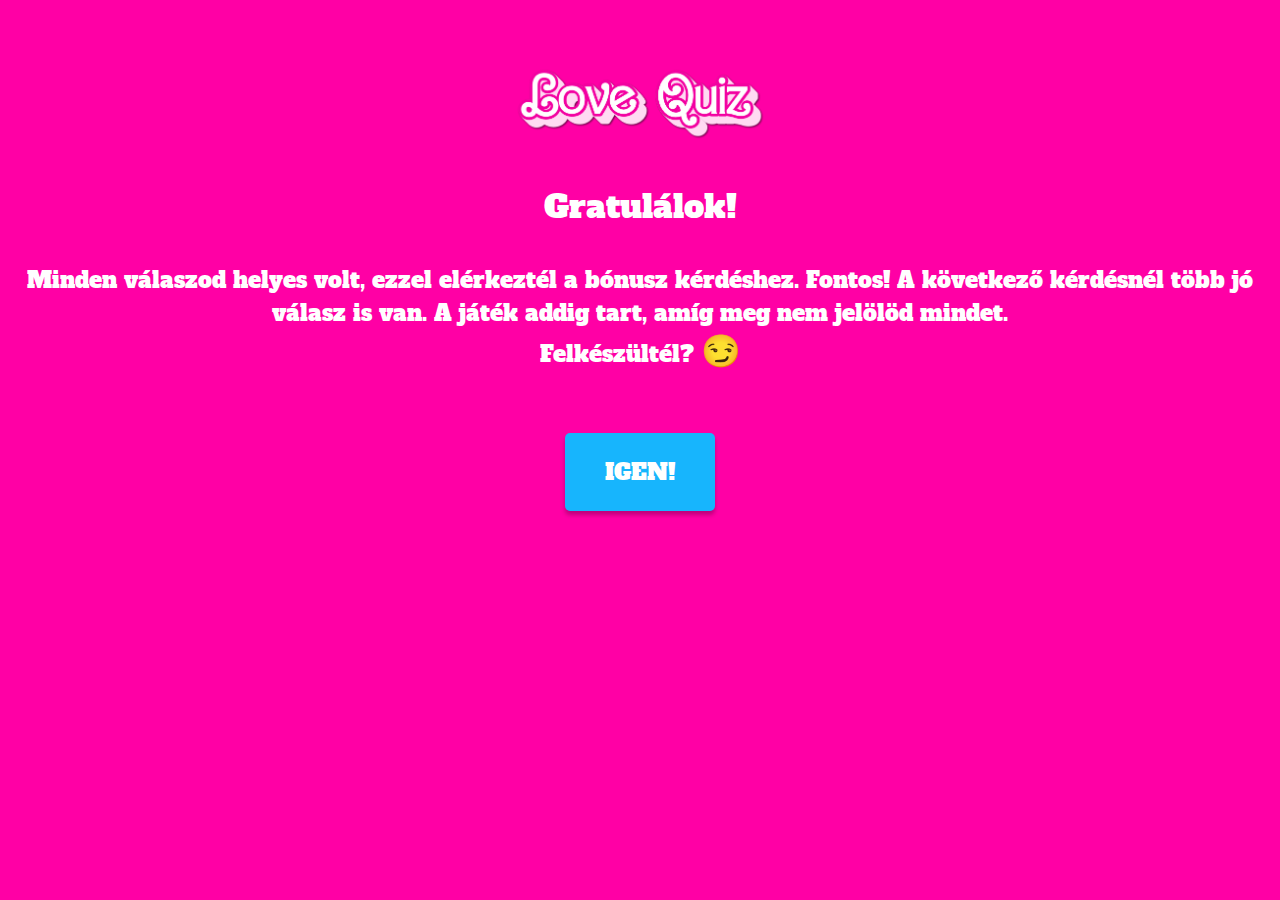
<file: final.html>
<!DOCTYPE html>
<html lang="en">
<head>
    <meta charset="UTF-8">
    <meta name="viewport" content="width=device-width, initial-scale=1.0">
    <meta name="apple-mobile-web-app-capable" content="yes" />
    <link rel="apple-touch-icon" sizes="57x57" href="favicon/apple-icon-57x57.png">
    <link rel="apple-touch-icon" sizes="60x60" href="favicon/apple-icon-60x60.png">
    <link rel="apple-touch-icon" sizes="72x72" href="favicon/apple-icon-72x72.png">
    <link rel="apple-touch-icon" sizes="76x76" href="favicon/apple-icon-76x76.png">
    <link rel="apple-touch-icon" sizes="114x114" href="favicon/apple-icon-114x114.png">
    <link rel="apple-touch-icon" sizes="120x120" href="favicon/apple-icon-120x120.png">
    <link rel="apple-touch-icon" sizes="144x144" href="favicon/apple-icon-144x144.png">
    <link rel="apple-touch-icon" sizes="152x152" href="favicon/apple-icon-152x152.png">
    <link rel="apple-touch-icon" sizes="180x180" href="favicon/apple-icon-180x180.png">
    <link rel="icon" type="image/png" sizes="192x192"  href="favicon/android-icon-192x192.png">
    <link rel="icon" type="image/png" sizes="32x32" href="favicon/favicon-32x32.png">
    <link rel="icon" type="image/png" sizes="96x96" href="favicon/favicon-96x96.png">
    <link rel="icon" type="image/png" sizes="16x16" href="favicon/favicon-16x16.png">
    <link rel="manifest" href="favicon/manifest.json">
    <meta name="msapplication-TileColor" content="#ffffff">
    <meta name="msapplication-TileImage" content="/ms-icon-144x144.png">
    <meta name="theme-color" content="#ffffff">
    <link rel="preconnect" href="https://fonts.googleapis.com">
    <link rel="preconnect" href="https://fonts.gstatic.com" crossorigin>
    <link href="https://fonts.googleapis.com/css2?family=Alfa+Slab+One&family=Carter+One&display=swap" rel="stylesheet">
    <link rel="stylesheet" href="style.css">
    <title>Love Quiz</title>
</head>
<body onload="fadeInButtons()">
    <div class="logoContainer">
        <img class="logo" src="Love-Quiz-06-09-2023.png" alt="Love Quiz">
    </div>
    
    <div class="textContainer">
        <span style="font-size: 32px;">Gratulálok!</span>
    </div>

    <div class="textContainer">
        <span style="font-size: 22px;">Minden válaszod helyes volt, ezzel elérkeztél a bónusz kérdéshez.
        Fontos! A következő kérdésnél több jó válasz is van. A játék addig tart, amíg meg nem jelölöd mindet.<br>
        Felkészültél? <span style="font-size: 32px;">😏</span></span>
    </div>

    <button id="lesssgooo">IGEN!</button>
    <script src="script.js"></script>
</body>
</html>
</file>
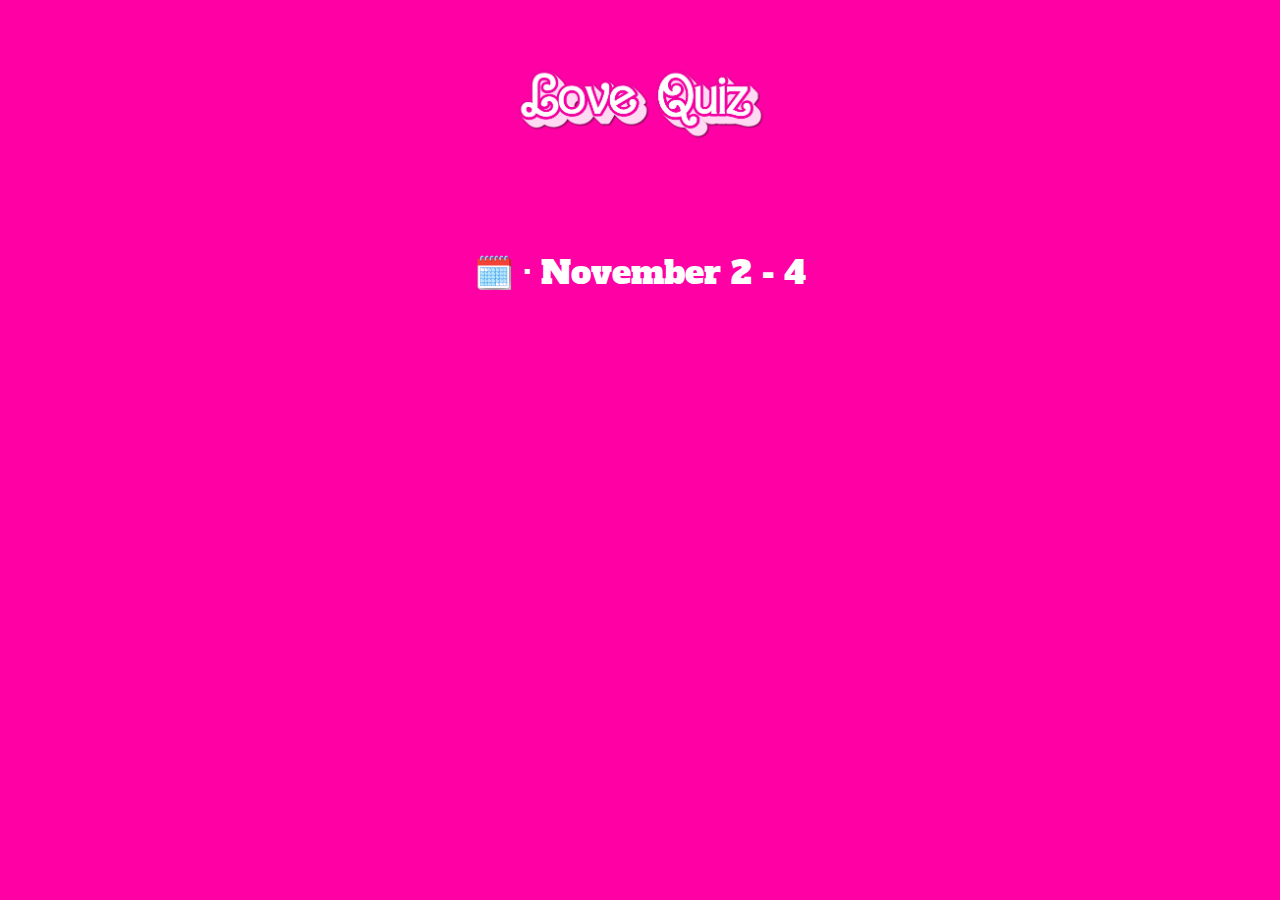
<file: final2.html>
<!DOCTYPE html>
<html lang="en">
<head>
    <meta charset="UTF-8">
    <meta name="viewport" content="width=device-width, initial-scale=1.0">
    <meta name="apple-mobile-web-app-capable" content="yes" />
    <link rel="apple-touch-icon" sizes="57x57" href="favicon/apple-icon-57x57.png">
    <link rel="apple-touch-icon" sizes="60x60" href="favicon/apple-icon-60x60.png">
    <link rel="apple-touch-icon" sizes="72x72" href="favicon/apple-icon-72x72.png">
    <link rel="apple-touch-icon" sizes="76x76" href="favicon/apple-icon-76x76.png">
    <link rel="apple-touch-icon" sizes="114x114" href="favicon/apple-icon-114x114.png">
    <link rel="apple-touch-icon" sizes="120x120" href="favicon/apple-icon-120x120.png">
    <link rel="apple-touch-icon" sizes="144x144" href="favicon/apple-icon-144x144.png">
    <link rel="apple-touch-icon" sizes="152x152" href="favicon/apple-icon-152x152.png">
    <link rel="apple-touch-icon" sizes="180x180" href="favicon/apple-icon-180x180.png">
    <link rel="icon" type="image/png" sizes="192x192"  href="favicon/android-icon-192x192.png">
    <link rel="icon" type="image/png" sizes="32x32" href="favicon/favicon-32x32.png">
    <link rel="icon" type="image/png" sizes="96x96" href="favicon/favicon-96x96.png">
    <link rel="icon" type="image/png" sizes="16x16" href="favicon/favicon-16x16.png">
    <link rel="manifest" href="favicon/manifest.json">
    <meta name="msapplication-TileColor" content="#ffffff">
    <meta name="msapplication-TileImage" content="/ms-icon-144x144.png">
    <meta name="theme-color" content="#ffffff">
    <link rel="preconnect" href="https://fonts.googleapis.com">
    <link rel="preconnect" href="https://fonts.gstatic.com" crossorigin>
    <link href="https://fonts.googleapis.com/css2?family=Alfa+Slab+One&family=Carter+One&display=swap" rel="stylesheet">
    <link rel="stylesheet" href="style.css">
    <title>Love Quiz</title>
</head>
<body onload="fadeInFinal()">
    <div class="logoContainer">
        <img class="logo" src="Love-Quiz-06-09-2023.png" alt="Love Quiz">
    </div>
    
    <div class="textContainer" style="margin-top: 100px;">
        <span class="bigger" id="_1">
            🗓️ · November 2 - 4 <br><br>
        </span>
        <span class="bigger" id="_2">
            📍 · Noszvaj, Kettes Porta Vendégház <br><br>
        </span>
        <span class="bigger" id="_3">
            Ott t. 😎❤️
        </span>
    </div>

    <script src="script.js"></script>
</body>
</html>
</file>
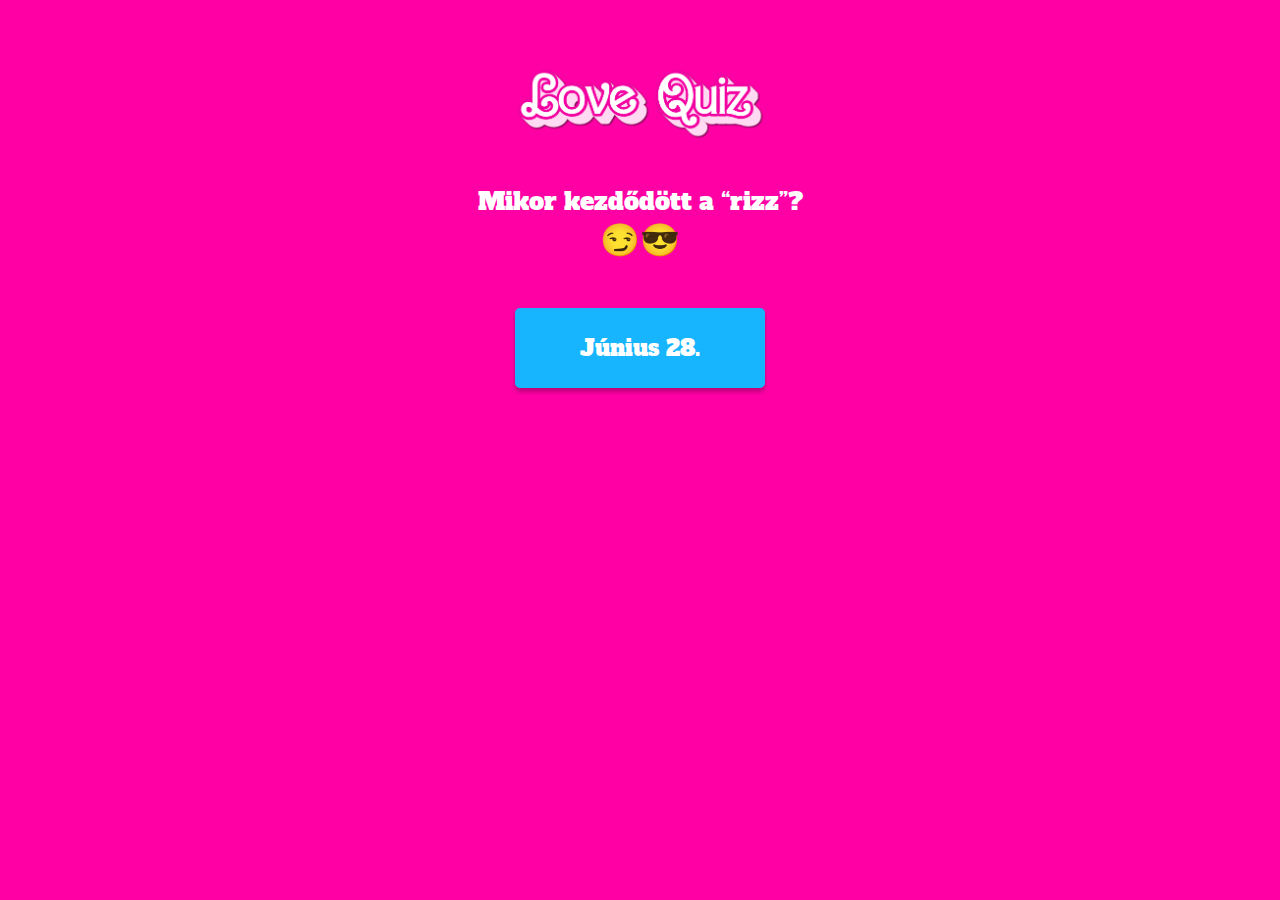
<file: first.html>
<!DOCTYPE html>
<html lang="en">
<head>
    <meta charset="UTF-8">
    <meta name="viewport" content="width=device-width, initial-scale=1.0">
    <meta name="apple-mobile-web-app-capable" content="yes" />
    <link rel="apple-touch-icon" sizes="57x57" href="favicon/apple-icon-57x57.png">
    <link rel="apple-touch-icon" sizes="60x60" href="favicon/apple-icon-60x60.png">
    <link rel="apple-touch-icon" sizes="72x72" href="favicon/apple-icon-72x72.png">
    <link rel="apple-touch-icon" sizes="76x76" href="favicon/apple-icon-76x76.png">
    <link rel="apple-touch-icon" sizes="114x114" href="favicon/apple-icon-114x114.png">
    <link rel="apple-touch-icon" sizes="120x120" href="favicon/apple-icon-120x120.png">
    <link rel="apple-touch-icon" sizes="144x144" href="favicon/apple-icon-144x144.png">
    <link rel="apple-touch-icon" sizes="152x152" href="favicon/apple-icon-152x152.png">
    <link rel="apple-touch-icon" sizes="180x180" href="favicon/apple-icon-180x180.png">
    <link rel="icon" type="image/png" sizes="192x192"  href="favicon/android-icon-192x192.png">
    <link rel="icon" type="image/png" sizes="32x32" href="favicon/favicon-32x32.png">
    <link rel="icon" type="image/png" sizes="96x96" href="favicon/favicon-96x96.png">
    <link rel="icon" type="image/png" sizes="16x16" href="favicon/favicon-16x16.png">
    <link rel="manifest" href="favicon/manifest.json">
    <meta name="msapplication-TileColor" content="#ffffff">
    <meta name="msapplication-TileImage" content="/ms-icon-144x144.png">
    <meta name="theme-color" content="#ffffff">
    <link rel="preconnect" href="https://fonts.googleapis.com">
    <link rel="preconnect" href="https://fonts.gstatic.com" crossorigin>
    <link href="https://fonts.googleapis.com/css2?family=Alfa+Slab+One&family=Carter+One&display=swap" rel="stylesheet">
    <link rel="stylesheet" href="style.css">
    <title>Love Quiz</title>
</head>
<body onload="fadeInButtons()">
    <div class="logoContainer">
        <img class="logo" src="Love-Quiz-06-09-2023.png" alt="Love Quiz">
    </div>

    <div class="textContainer">
        Mikor kezdődött a “rizz”? <br> <span class="emoji">😏😎</span>
    </div>

    <div class="buttonContainer">
        <button class="mainBtn correct">Június 28.</button>
        <button class="mainBtn">Július 1.</button>
        <button class="mainBtn">Június 29.</button>
    </div>

    <script src="script.js"></script>
</body>
</html>
</file>
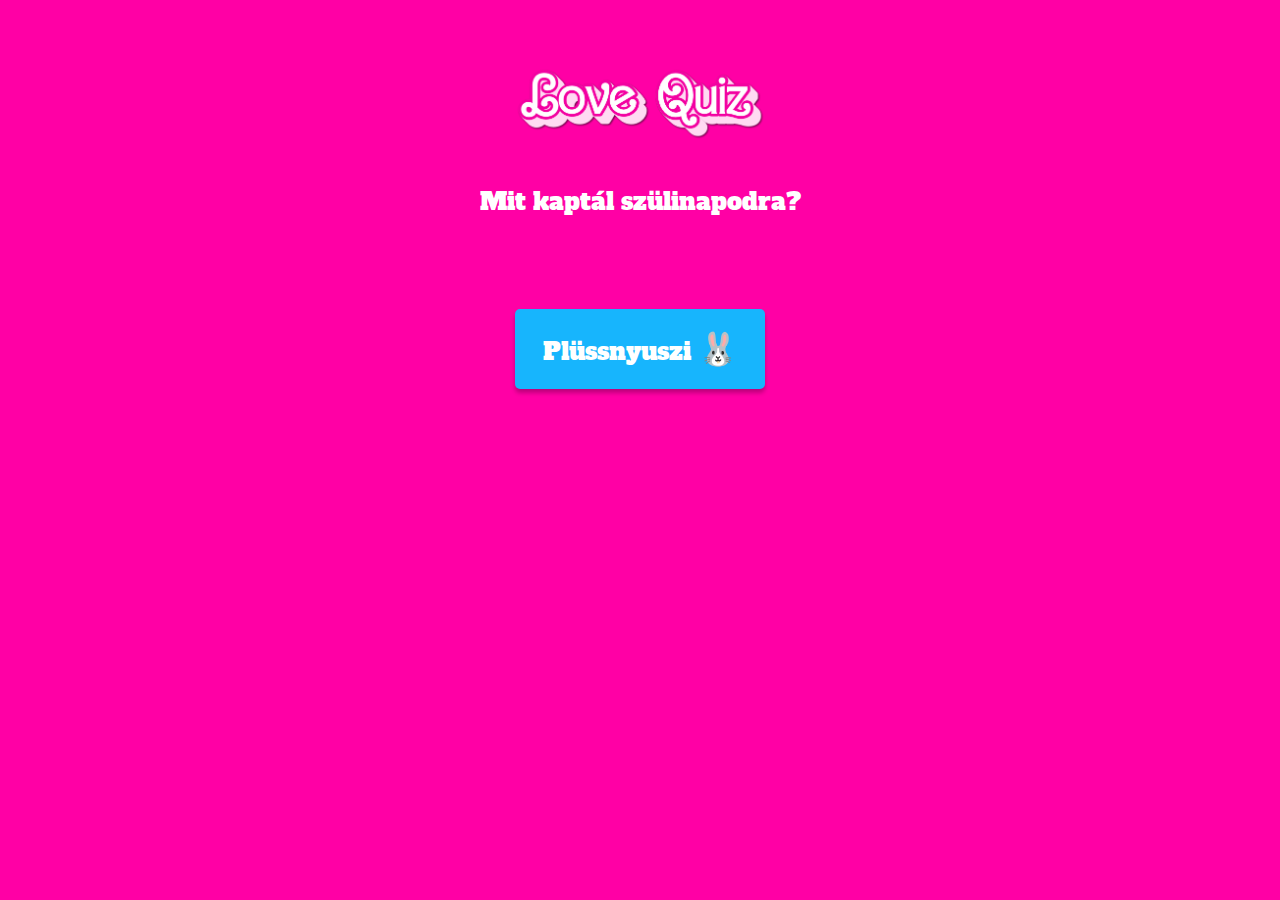
<file: fourth.html>
<!DOCTYPE html>
<html lang="en">
<head>
    <meta charset="UTF-8">
    <meta name="viewport" content="width=device-width, initial-scale=1.0">
    <meta name="apple-mobile-web-app-capable" content="yes" />
    <link rel="apple-touch-icon" sizes="57x57" href="favicon/apple-icon-57x57.png">
    <link rel="apple-touch-icon" sizes="60x60" href="favicon/apple-icon-60x60.png">
    <link rel="apple-touch-icon" sizes="72x72" href="favicon/apple-icon-72x72.png">
    <link rel="apple-touch-icon" sizes="76x76" href="favicon/apple-icon-76x76.png">
    <link rel="apple-touch-icon" sizes="114x114" href="favicon/apple-icon-114x114.png">
    <link rel="apple-touch-icon" sizes="120x120" href="favicon/apple-icon-120x120.png">
    <link rel="apple-touch-icon" sizes="144x144" href="favicon/apple-icon-144x144.png">
    <link rel="apple-touch-icon" sizes="152x152" href="favicon/apple-icon-152x152.png">
    <link rel="apple-touch-icon" sizes="180x180" href="favicon/apple-icon-180x180.png">
    <link rel="icon" type="image/png" sizes="192x192"  href="favicon/android-icon-192x192.png">
    <link rel="icon" type="image/png" sizes="32x32" href="favicon/favicon-32x32.png">
    <link rel="icon" type="image/png" sizes="96x96" href="favicon/favicon-96x96.png">
    <link rel="icon" type="image/png" sizes="16x16" href="favicon/favicon-16x16.png">
    <link rel="manifest" href="favicon/manifest.json">
    <meta name="msapplication-TileColor" content="#ffffff">
    <meta name="msapplication-TileImage" content="/ms-icon-144x144.png">
    <meta name="theme-color" content="#ffffff">
    <link rel="preconnect" href="https://fonts.googleapis.com">
    <link rel="preconnect" href="https://fonts.gstatic.com" crossorigin>
    <link href="https://fonts.googleapis.com/css2?family=Alfa+Slab+One&family=Carter+One&display=swap" rel="stylesheet">
    <link rel="stylesheet" href="style.css">
    <title>Love Quiz</title>
</head>
<body onload="fadeInButtons()">
    <div class="logoContainer">
        <img class="logo" src="Love-Quiz-06-09-2023.png" alt="Love Quiz">
    </div>

    <div class="textContainer">
        Mit kaptál szülinapodra?
    </div>

    <div class="buttonWrapper">
        <button class="w250 bonus" id="_1">Plüssnyuszi <span class="bigger">🐰</span></button>
        <button class="w250 bonus" id="_2">Virág <span class="bigger">💐</span></button>
        <button class="w250 bonus" id="_3">Utazás <span class="bigger">🧳</span></button>
    </div>

    <script src="script.js"></script>
</body>
</html>
</file>
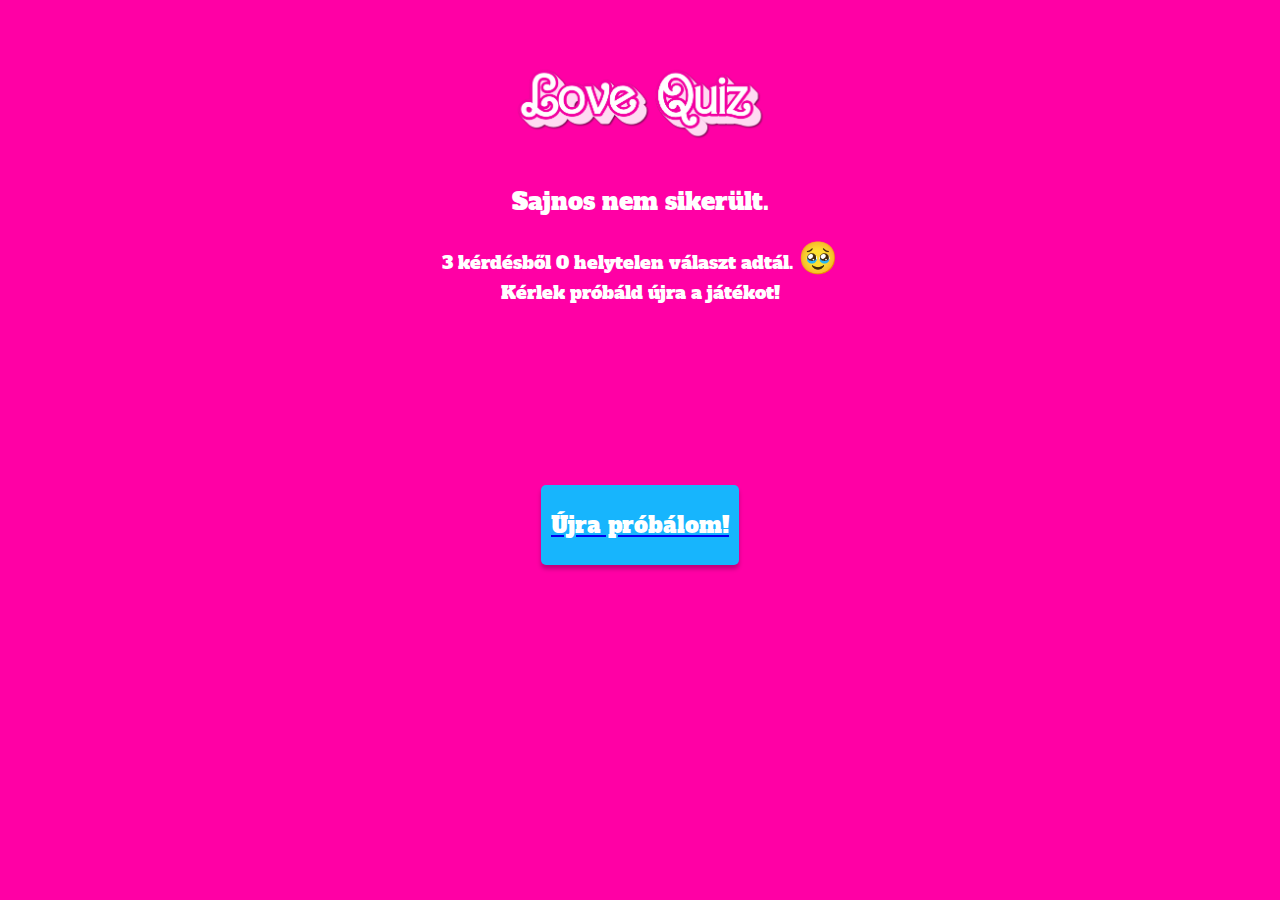
<file: mistake.html>
<!DOCTYPE html>
<html lang="en">
<head>
    <meta charset="UTF-8">
    <meta name="viewport" content="width=device-width, initial-scale=1.0">
    <meta name="apple-mobile-web-app-capable" content="yes" />
    <link rel="apple-touch-icon" sizes="57x57" href="favicon/apple-icon-57x57.png">
    <link rel="apple-touch-icon" sizes="60x60" href="favicon/apple-icon-60x60.png">
    <link rel="apple-touch-icon" sizes="72x72" href="favicon/apple-icon-72x72.png">
    <link rel="apple-touch-icon" sizes="76x76" href="favicon/apple-icon-76x76.png">
    <link rel="apple-touch-icon" sizes="114x114" href="favicon/apple-icon-114x114.png">
    <link rel="apple-touch-icon" sizes="120x120" href="favicon/apple-icon-120x120.png">
    <link rel="apple-touch-icon" sizes="144x144" href="favicon/apple-icon-144x144.png">
    <link rel="apple-touch-icon" sizes="152x152" href="favicon/apple-icon-152x152.png">
    <link rel="apple-touch-icon" sizes="180x180" href="favicon/apple-icon-180x180.png">
    <link rel="icon" type="image/png" sizes="192x192"  href="favicon/android-icon-192x192.png">
    <link rel="icon" type="image/png" sizes="32x32" href="favicon/favicon-32x32.png">
    <link rel="icon" type="image/png" sizes="96x96" href="favicon/favicon-96x96.png">
    <link rel="icon" type="image/png" sizes="16x16" href="favicon/favicon-16x16.png">
    <link rel="manifest" href="favicon/manifest.json">
    <meta name="msapplication-TileColor" content="#ffffff">
    <meta name="msapplication-TileImage" content="/ms-icon-144x144.png">
    <meta name="theme-color" content="#ffffff">
    <link rel="preconnect" href="https://fonts.googleapis.com">
    <link rel="preconnect" href="https://fonts.gstatic.com" crossorigin>
    <link href="https://fonts.googleapis.com/css2?family=Alfa+Slab+One&family=Carter+One&display=swap" rel="stylesheet">
    <link rel="stylesheet" href="style.css">
    <title>Love Quiz</title>
</head>
<body onload="fadeInButtons()">
    <div class="logoContainer">
        <img class="logo" src="Love-Quiz-06-09-2023.png" alt="Love Quiz">
    </div>

    <div class="textContainer">
        Sajnos nem sikerült.
        <br>
        <p>
            3 kérdésből <span id="dynamic"></span> helytelen választ adtál. <span class="bigger">🥹</span>
            <br>Kérlek próbáld újra a játékot!
        </p>
    </div>

    <a href="first.html"><button id="retry">Újra próbálom!</button></a>

    <script src="script.js"></script>
</body>
</html>
</file>
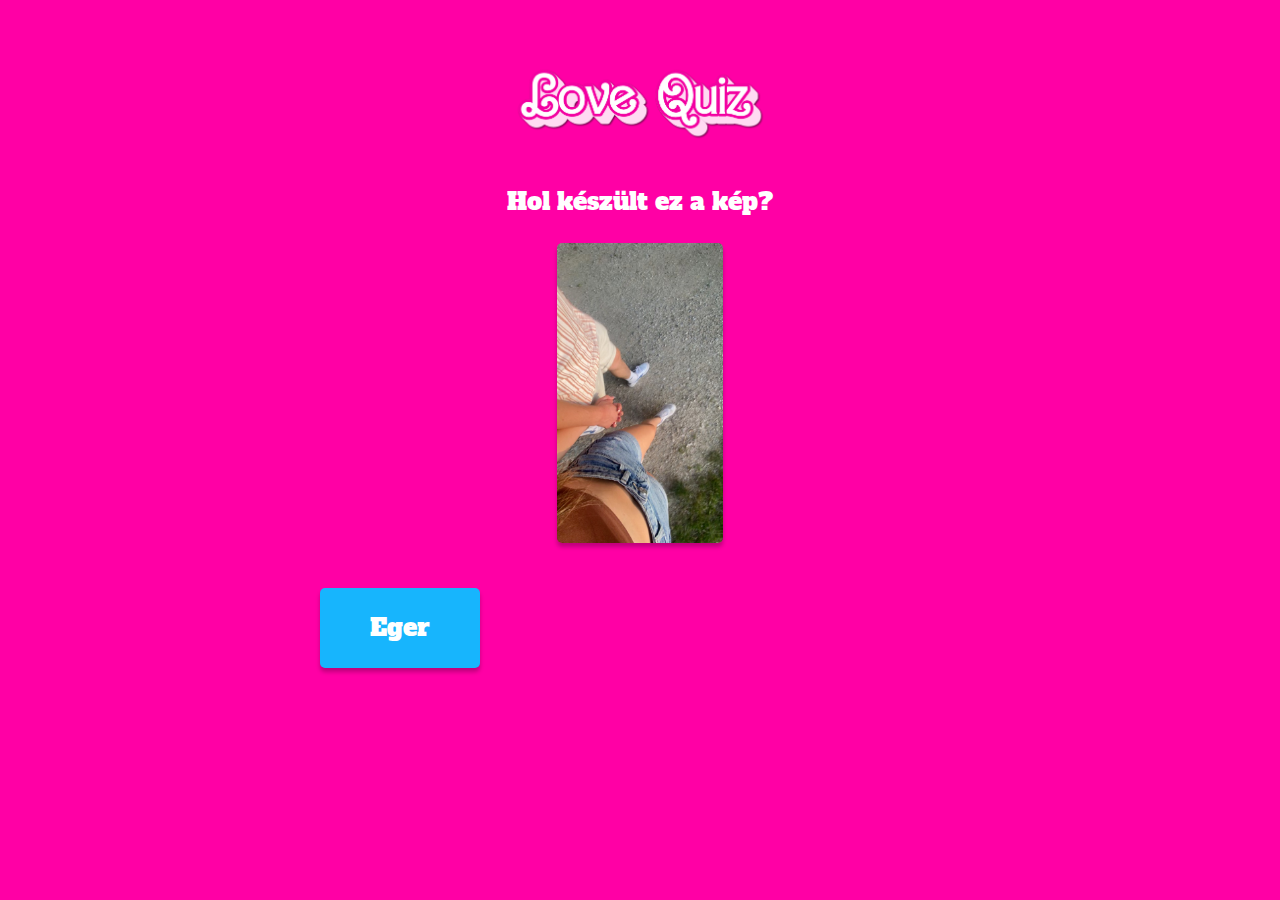
<file: second.html>
<!DOCTYPE html>
<html lang="en">
<head>
    <meta charset="UTF-8">
    <meta name="viewport" content="width=device-width, initial-scale=1.0">
    <meta name="apple-mobile-web-app-capable" content="yes" />
    <link rel="apple-touch-icon" sizes="57x57" href="favicon/apple-icon-57x57.png">
    <link rel="apple-touch-icon" sizes="60x60" href="favicon/apple-icon-60x60.png">
    <link rel="apple-touch-icon" sizes="72x72" href="favicon/apple-icon-72x72.png">
    <link rel="apple-touch-icon" sizes="76x76" href="favicon/apple-icon-76x76.png">
    <link rel="apple-touch-icon" sizes="114x114" href="favicon/apple-icon-114x114.png">
    <link rel="apple-touch-icon" sizes="120x120" href="favicon/apple-icon-120x120.png">
    <link rel="apple-touch-icon" sizes="144x144" href="favicon/apple-icon-144x144.png">
    <link rel="apple-touch-icon" sizes="152x152" href="favicon/apple-icon-152x152.png">
    <link rel="apple-touch-icon" sizes="180x180" href="favicon/apple-icon-180x180.png">
    <link rel="icon" type="image/png" sizes="192x192"  href="favicon/android-icon-192x192.png">
    <link rel="icon" type="image/png" sizes="32x32" href="favicon/favicon-32x32.png">
    <link rel="icon" type="image/png" sizes="96x96" href="favicon/favicon-96x96.png">
    <link rel="icon" type="image/png" sizes="16x16" href="favicon/favicon-16x16.png">
    <link rel="manifest" href="favicon/manifest.json">
    <meta name="msapplication-TileColor" content="#ffffff">
    <meta name="msapplication-TileImage" content="/ms-icon-144x144.png">
    <meta name="theme-color" content="#ffffff">
    <link rel="preconnect" href="https://fonts.googleapis.com">
    <link rel="preconnect" href="https://fonts.gstatic.com" crossorigin>
    <link href="https://fonts.googleapis.com/css2?family=Alfa+Slab+One&family=Carter+One&display=swap" rel="stylesheet">
    <link rel="stylesheet" href="style.css">
    <title>Love Quiz</title>
</head>
<body onload="fadeInButtons()">
    <div class="logoContainer">
        <img class="logo" src="Love-Quiz-06-09-2023.png" alt="Love Quiz">
    </div>

    <div class="textContainer">
        Hol készült ez a kép?
    </div>

    <img id="second" src="asdff.png" alt="">

    <div class="buttonWrapper">
        <div id="inlineButtons">
            <button class="secondPageButtons">Eger</button>
            <button class="secondPageButtons correct" style="font-size: 18px;">Felsőtárkány</button>
        </div>
        <button class="secondPageButtons" style="margin-top: 20px;">Debrecen</button>
    </div>

    <script src="script.js"></script>
</body>
</html>
</file>
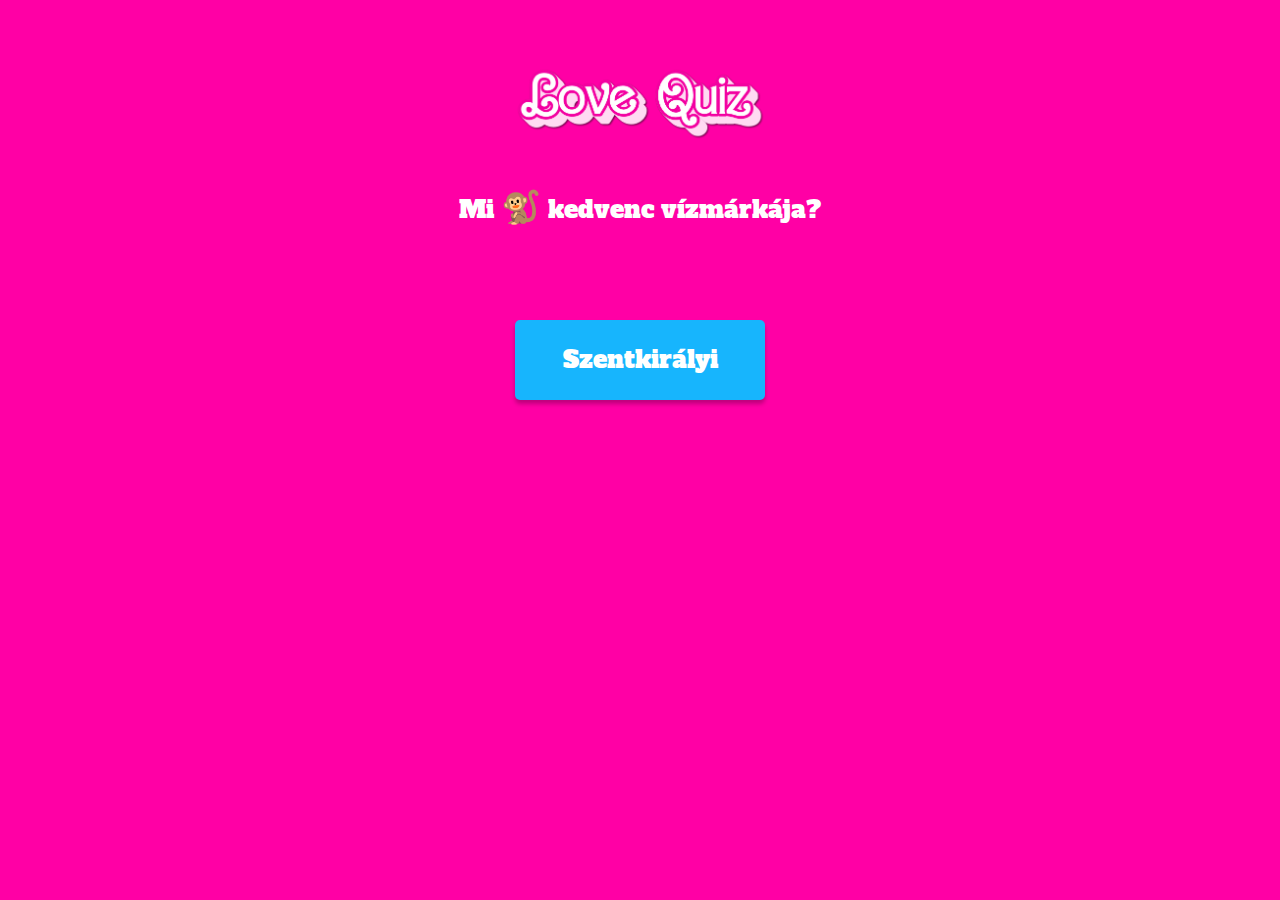
<file: third.html>
<!DOCTYPE html>
<html lang="en">
<head>
    <meta charset="UTF-8">
    <meta name="viewport" content="width=device-width, initial-scale=1.0">
    <meta name="apple-mobile-web-app-capable" content="yes" />
    <link rel="apple-touch-icon" sizes="57x57" href="favicon/apple-icon-57x57.png">
    <link rel="apple-touch-icon" sizes="60x60" href="favicon/apple-icon-60x60.png">
    <link rel="apple-touch-icon" sizes="72x72" href="favicon/apple-icon-72x72.png">
    <link rel="apple-touch-icon" sizes="76x76" href="favicon/apple-icon-76x76.png">
    <link rel="apple-touch-icon" sizes="114x114" href="favicon/apple-icon-114x114.png">
    <link rel="apple-touch-icon" sizes="120x120" href="favicon/apple-icon-120x120.png">
    <link rel="apple-touch-icon" sizes="144x144" href="favicon/apple-icon-144x144.png">
    <link rel="apple-touch-icon" sizes="152x152" href="favicon/apple-icon-152x152.png">
    <link rel="apple-touch-icon" sizes="180x180" href="favicon/apple-icon-180x180.png">
    <link rel="icon" type="image/png" sizes="192x192"  href="favicon/android-icon-192x192.png">
    <link rel="icon" type="image/png" sizes="32x32" href="favicon/favicon-32x32.png">
    <link rel="icon" type="image/png" sizes="96x96" href="favicon/favicon-96x96.png">
    <link rel="icon" type="image/png" sizes="16x16" href="favicon/favicon-16x16.png">
    <link rel="manifest" href="favicon/manifest.json">
    <meta name="msapplication-TileColor" content="#ffffff">
    <meta name="msapplication-TileImage" content="/ms-icon-144x144.png">
    <meta name="theme-color" content="#ffffff">
    <link rel="preconnect" href="https://fonts.googleapis.com">
    <link rel="preconnect" href="https://fonts.gstatic.com" crossorigin>
    <link href="https://fonts.googleapis.com/css2?family=Alfa+Slab+One&family=Carter+One&display=swap" rel="stylesheet">
    <link rel="stylesheet" href="style.css">
    <title>Love Quiz</title>
</head>
<body onload="fadeInButtons()">
    <div class="logoContainer">
        <img class="logo" src="Love-Quiz-06-09-2023.png" alt="Love Quiz">
    </div>

    <div class="textContainer">
        Mi <span class="bigger">🐒</span> kedvenc vízmárkája?
    </div>

    <div class="buttonWrapper">
        <button class="w250 third" id="_1">Szentkirályi</button>
        <button class="w250 third correct" id="_2">Emese</button>
        <button class="w250 third" id="_3">Mizse</button>
    </div>

    <script src="script.js"></script>
</body>
</html>
</file>
<file: style.css>
body {
    height: 100vh;
    margin: 0px;
    background-color: #FF00A5;
    color: white;
    font-family: 'Alfa Slab One', cursive;
}

.logoContainer {
    width: 100vw;
    display: flex;
    justify-content: center;
    padding-top: 32px;
}

.logo {
    width: 271px;
    height: auto;
}

#fadeInLogo {
    opacity: 0;
    transition: 2s;
}

.textContainer {
    margin-top: 34px;
    text-align: center;
    padding: 0 16px 0 16px;
    font-weight: 400;
    font-size: 24px;
}

#fadeInText {
    opacity: 0;
    transition: 2s;
    margin-bottom: 62px;
}

.buttonContainer {
    margin-top: 46px;
}

.anim-fade-up {
    animation-duration: 1s;
    animation-delay: 1.2s;
}

p {
    font-size: 18px;
}

button {
    color: white;
    background-color: #17B5FD;
    box-shadow: 0 4px 4px 0 rgba(0, 0, 0, 0.25);
    border-radius: 5px;
    border: 0px;
    margin-left: auto;
    margin-right: auto;
    display: block;
    font-size: 22px;
    font-family: 'Alfa Slab One', cursive;
    text-align: center;
    opacity: 0;
    transition: 1s;
}

#play {
    width: 198px;
    height: 80px;
}

.mainBtn {
    width: 250px;
    height: 80px;
    margin-bottom: 35px;
}

#_1 {
    margin-top: 46px;
}

.emoji {
    font-size: 32px;
}

img {
    height: calc(100%/3);
    width: auto;
    display: block;
    margin-left: auto;
    margin-right: auto;
    margin-top: 25px;
}

#second {
    border-radius: 5px;
    box-shadow: 0px 4px 4px 0px rgba(0, 0, 0, 0.25);
}

.buttonWrapper {
    display: flex;
    flex-direction: column;
    margin-top: 45px;
}

.buttonWrapper button {
    font-size: 24px;
    width: 160px;
    height: 80px;
}

#inlineButtons {
    display: flex;
    justify-content: space-evenly;
}

#inlineButtons button {
    margin: unset;
}

.w250 {
    width: 250px !important;
    margin-bottom: 35px;
}

.bigger {
    font-size: 32px;
}

#retry {
    width: 198px;
    height: 80px;
    margin-top: 180px;
}

#lesssgooo {
    padding: 1.5rem 2.5rem 1.5rem 2.5rem;
    margin-top: 60px;
}

#_1, #_2, #_3 {
    opacity: 0;
    transition: 2s;
}
</file>
